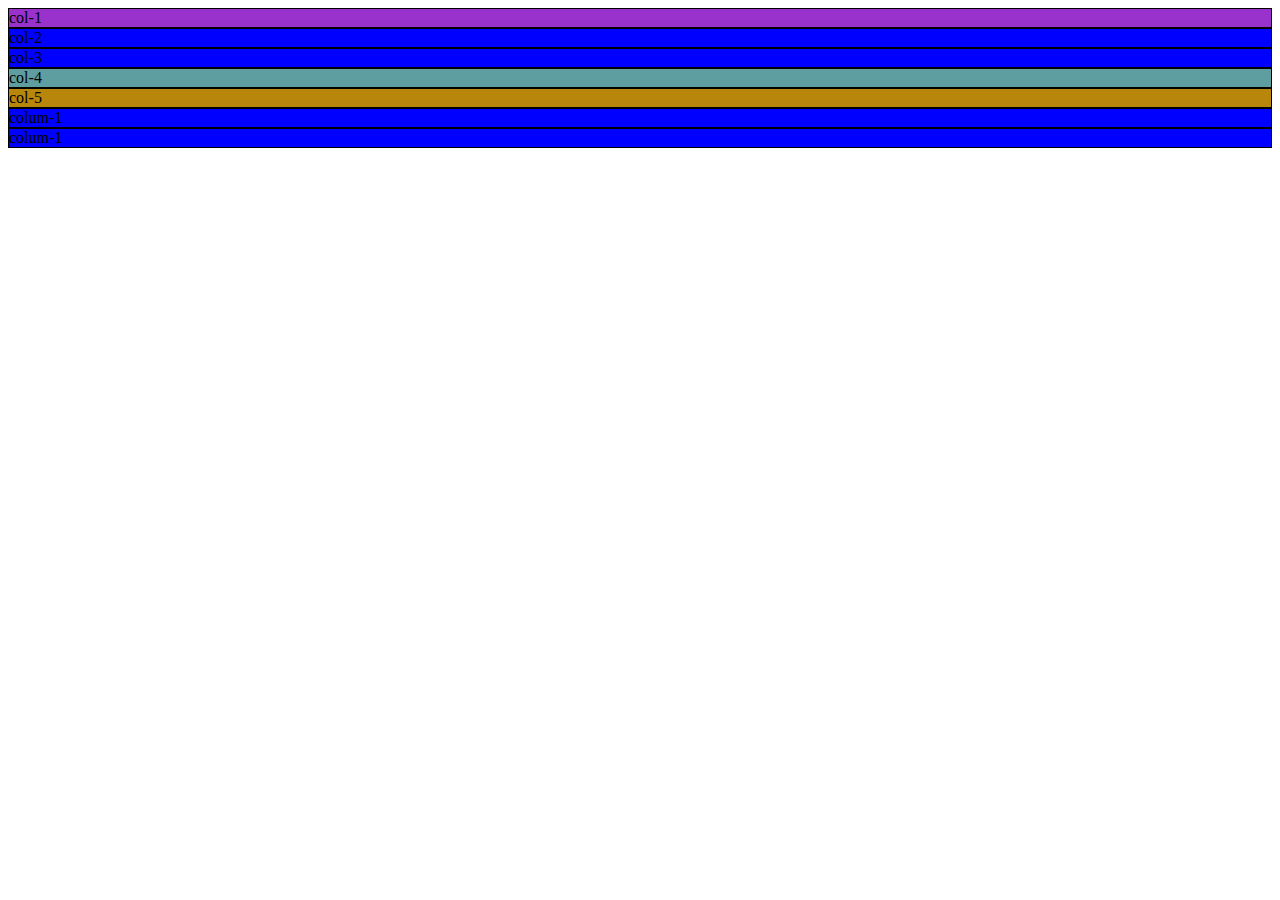
<file: index.html>
<!doctype html>
<html lang="en">
  <head>
    <!-- Required meta tags -->
    <meta charset="utf-8">
    <meta name="viewport" content="width=device-width, initial-scale=1, shrink-to-fit=no">

    <!-- Bootstrap CSS -->
    <link rel="stylesheet" href="https://cdn.jsdelivr.net/npm/bootstrap@4.6.0/dist/css/bootstrap.min.css" integrity="sha384-B0vP5xmATw1+K9KRQjQERJvTumQW0nPEzvF6L/Z6nronJ3oUOFUFpCjEUQouq2+l" crossorigin="anonymous">

    <title>Hello, world!</title>

    <link rel="stylesheet" href="style.css">
  </head>
  <body>



    <div class="container">
        <div class="row">
            <div class="col col">
                col-1
            </div>
        </div>

        <div class="row">
            <div class="col col-1">
                col-2
            </div>

            <div class="col col-1">
                col-3
            </div>
        </div>


        <div class="row">
            <div class="col col-8">
                col-4
            </div>
            <div class="col col-4">
                col-5
            </div>
        </div>

        <!--container-fluid-->
    </div>

    <div class="container-fluid">
        <div class="col-1">
            colum-1
        </div>

        <div class="col-1">
            colum-1
        </div>
    </div




























    <!-- Optional JavaScript; choose one of the two! -->

    <!-- Option 1: jQuery and Bootstrap Bundle (includes Popper) -->
    <script src="https://code.jquery.com/jquery-3.5.1.slim.min.js" integrity="sha384-DfXdz2htPH0lsSSs5nCTpuj/zy4C+OGpamoFVy38MVBnE+IbbVYUew+OrCXaRkfj" crossorigin="anonymous"></script>
    <script src="https://cdn.jsdelivr.net/npm/bootstrap@4.6.0/dist/js/bootstrap.bundle.min.js" integrity="sha384-Piv4xVNRyMGpqkS2by6br4gNJ7DXjqk09RmUpJ8jgGtD7zP9yug3goQfGII0yAns" crossorigin="anonymous"></script>

    <!-- Option 2: Separate Popper and Bootstrap JS -->
    <!--
    <script src="https://code.jquery.com/jquery-3.5.1.slim.min.js" integrity="sha384-DfXdz2htPH0lsSSs5nCTpuj/zy4C+OGpamoFVy38MVBnE+IbbVYUew+OrCXaRkfj" crossorigin="anonymous"></script>
    <script src="https://cdn.jsdelivr.net/npm/popper.js@1.16.1/dist/umd/popper.min.js" integrity="sha384-9/reFTGAW83EW2RDu2S0VKaIzap3H66lZH81PoYlFhbGU+6BZp6G7niu735Sk7lN" crossorigin="anonymous"></script>
    <script src="https://cdn.jsdelivr.net/npm/bootstrap@4.6.0/dist/js/bootstrap.min.js" integrity="sha384-+YQ4JLhjyBLPDQt//I+STsc9iw4uQqACwlvpslubQzn4u2UU2UFM80nGisd026JF" crossorigin="anonymous"></script>
    -->
  </body>
</html>
</file>
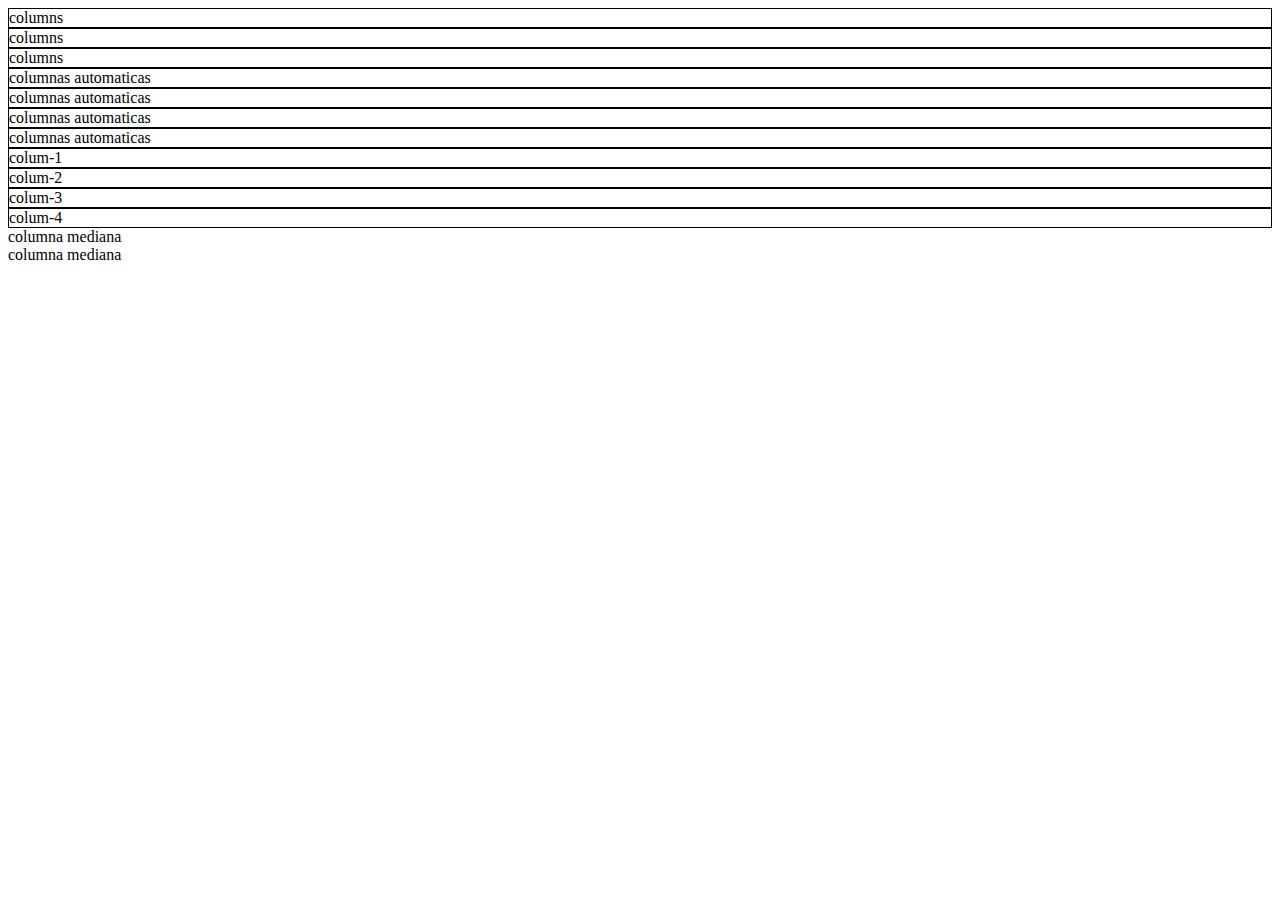
<file: colum_tamaño.html>
<!doctype html>
<html lang="en">
  <head>
    <!-- Required meta tags -->
    <meta charset="utf-8">
    <meta name="viewport" content="width=device-width, initial-scale=1, shrink-to-fit=no">

    <!-- Bootstrap CSS -->
    <link rel="stylesheet" href="https://cdn.jsdelivr.net/npm/bootstrap@4.6.0/dist/css/bootstrap.min.css" integrity="sha384-B0vP5xmATw1+K9KRQjQERJvTumQW0nPEzvF6L/Z6nronJ3oUOFUFpCjEUQouq2+l" crossorigin="anonymous">

    <title>Hello, world!</title>

    <style>
        .col-12{
            border:1px solid black;
        }
        .col{
            border:1px solid black;
        }
    </style>
  </head>
  <body>

<div class="container">
    <div class="row">
        <div class="col-12 col-md-6">
            columns
        </div>

        <div class="col-12 col-md-6">
            columns
        </div>

        <div class="col-12 col-md-12">
            columns
        </div>
    </div>

    <!--columnas automaticas  ocupa 6 espacio por defectos-->
    <div class="row">
        <div class="col">columnas automaticas</div>
        <div class="col">columnas automaticas</div>
        <div class="col">columnas automaticas</div>
        <div class="col">columnas automaticas</div>

    </div>

    <!--para dispositivos moviles se recomienda los 12 espacio-->
    <div class="row">
        <div class="col-12">
            colum-1
        </div>

        <div class="col-12 col-sm-8 col-md-4">
            colum-2
        </div>

        <div class="col-12 col-sm-4 col-md-4">
            colum-3
        </div>

        <div class="col-12 col-sm-12 col-md-4">
            colum-4
        </div>
    </div>

    <!--columnas automatica mediana-->
    <div class="row">
        <div class="col-md">columna mediana</div>
        <div class="col-md">columna mediana</div>

    </div>
</div>


























    <!-- Optional JavaScript; choose one of the two! -->

    <!-- Option 1: jQuery and Bootstrap Bundle (includes Popper) -->
    <script src="https://code.jquery.com/jquery-3.5.1.slim.min.js" integrity="sha384-DfXdz2htPH0lsSSs5nCTpuj/zy4C+OGpamoFVy38MVBnE+IbbVYUew+OrCXaRkfj" crossorigin="anonymous"></script>
    <script src="https://cdn.jsdelivr.net/npm/bootstrap@4.6.0/dist/js/bootstrap.bundle.min.js" integrity="sha384-Piv4xVNRyMGpqkS2by6br4gNJ7DXjqk09RmUpJ8jgGtD7zP9yug3goQfGII0yAns" crossorigin="anonymous"></script>

    <!-- Option 2: Separate Popper and Bootstrap JS -->
    <!--
    <script src="https://code.jquery.com/jquery-3.5.1.slim.min.js" integrity="sha384-DfXdz2htPH0lsSSs5nCTpuj/zy4C+OGpamoFVy38MVBnE+IbbVYUew+OrCXaRkfj" crossorigin="anonymous"></script>
    <script src="https://cdn.jsdelivr.net/npm/popper.js@1.16.1/dist/umd/popper.min.js" integrity="sha384-9/reFTGAW83EW2RDu2S0VKaIzap3H66lZH81PoYlFhbGU+6BZp6G7niu735Sk7lN" crossorigin="anonymous"></script>
    <script src="https://cdn.jsdelivr.net/npm/bootstrap@4.6.0/dist/js/bootstrap.min.js" integrity="sha384-+YQ4JLhjyBLPDQt//I+STsc9iw4uQqACwlvpslubQzn4u2UU2UFM80nGisd026JF" crossorigin="anonymous"></script>
    -->
  </body>
</html>
</file>
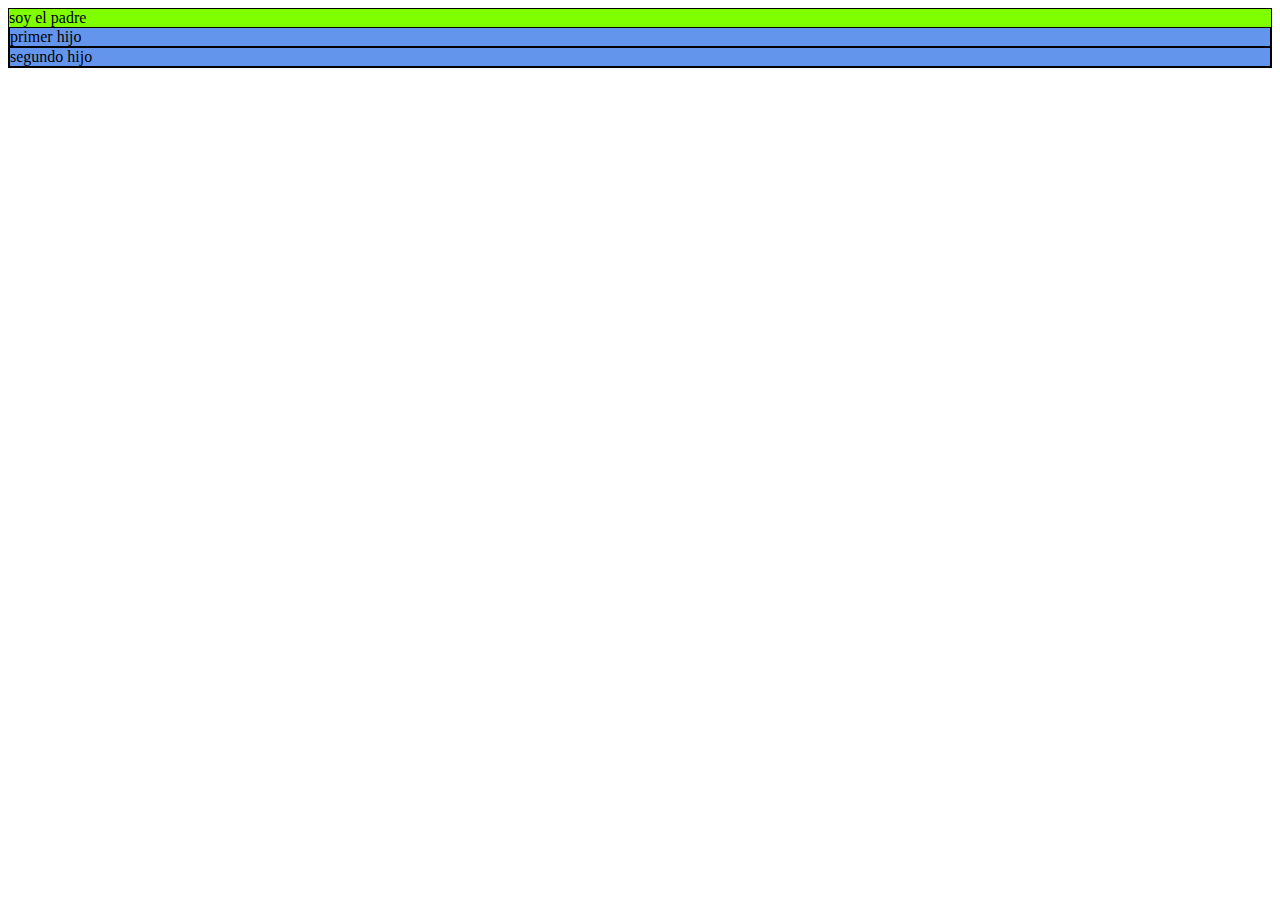
<file: column_anidadas.html>
<!doctype html>
<html lang="en">
  <head>
    <!-- Required meta tags -->
    <meta charset="utf-8">
    <meta name="viewport" content="width=device-width, initial-scale=1, shrink-to-fit=no">

    <!-- Bootstrap CSS -->
    <link rel="stylesheet" href="https://cdn.jsdelivr.net/npm/bootstrap@4.6.0/dist/css/bootstrap.min.css" integrity="sha384-B0vP5xmATw1+K9KRQjQERJvTumQW0nPEzvF6L/Z6nronJ3oUOFUFpCjEUQouq2+l" crossorigin="anonymous">

    <title>Hello, world!</title>

    <style>
        .padre{
            background-color: chartreuse;
            border: 1px solid black;
        }
        .hijo{
            background-color: cornflowerblue;
            border: 1px solid black;
        }

    </style>
  </head>
  <body>
<!--columnas anidadas-->
    <div class="container">
        <div class="row">
            <div class="col-12 col-md-6 padre">
                soy el padre
                <!--clase hijo div-->
             <div class="row">
                <div class="col-6 hijo">primer hijo</div>
                <div class="col-6 hijo">segundo hijo</div>
             </div>
            </div>
        </div>
    </div>

























    <!-- Optional JavaScript; choose one of the two! -->

    <!-- Option 1: jQuery and Bootstrap Bundle (includes Popper) -->
    <script src="https://code.jquery.com/jquery-3.5.1.slim.min.js" integrity="sha384-DfXdz2htPH0lsSSs5nCTpuj/zy4C+OGpamoFVy38MVBnE+IbbVYUew+OrCXaRkfj" crossorigin="anonymous"></script>
    <script src="https://cdn.jsdelivr.net/npm/bootstrap@4.6.0/dist/js/bootstrap.bundle.min.js" integrity="sha384-Piv4xVNRyMGpqkS2by6br4gNJ7DXjqk09RmUpJ8jgGtD7zP9yug3goQfGII0yAns" crossorigin="anonymous"></script>

    <!-- Option 2: Separate Popper and Bootstrap JS -->
    <!--
    <script src="https://code.jquery.com/jquery-3.5.1.slim.min.js" integrity="sha384-DfXdz2htPH0lsSSs5nCTpuj/zy4C+OGpamoFVy38MVBnE+IbbVYUew+OrCXaRkfj" crossorigin="anonymous"></script>
    <script src="https://cdn.jsdelivr.net/npm/popper.js@1.16.1/dist/umd/popper.min.js" integrity="sha384-9/reFTGAW83EW2RDu2S0VKaIzap3H66lZH81PoYlFhbGU+6BZp6G7niu735Sk7lN" crossorigin="anonymous"></script>
    <script src="https://cdn.jsdelivr.net/npm/bootstrap@4.6.0/dist/js/bootstrap.min.js" integrity="sha384-+YQ4JLhjyBLPDQt//I+STsc9iw4uQqACwlvpslubQzn4u2UU2UFM80nGisd026JF" crossorigin="anonymous"></script>
    -->
  </body>
</html>
</file>
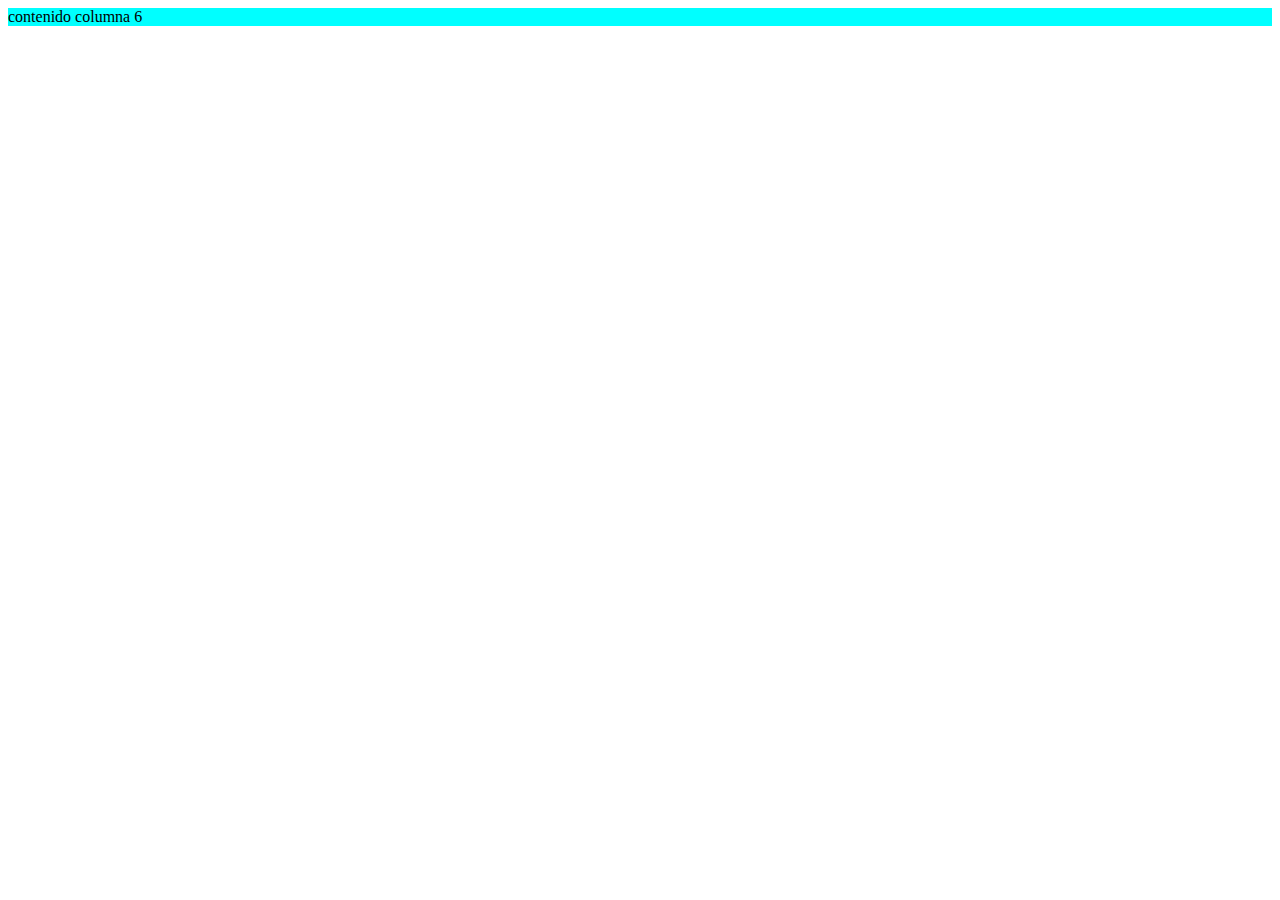
<file: margin_padding.html>
<!doctype html>
<html lang="en">
  <head>
    <!-- Required meta tags -->
    <meta charset="utf-8">
    <meta name="viewport" content="width=device-width, initial-scale=1, shrink-to-fit=no">

    <!-- Bootstrap CSS -->
    <link rel="stylesheet" href="https://cdn.jsdelivr.net/npm/bootstrap@4.6.0/dist/css/bootstrap.min.css" integrity="sha384-B0vP5xmATw1+K9KRQjQERJvTumQW0nPEzvF6L/Z6nronJ3oUOFUFpCjEUQouq2+l" crossorigin="anonymous">

    <title>Hello, world!</title>

    <style>
     
        .columna{
            background: cyan;
        }

    </style>
  </head>
  <body>

    <!--en boostrap tenemos 
    margenes interior   m (m-1,m-2,m-3,m-4,m-5)
    margenes exteriores p (p-1,p-2,p-3,,p-4,p-5)

    y sus distintas clases por ejemplo

    l   izquierda (es una l)
    r    derecha (right)
    t    arriba(top)
    b    abajo(bottom)
    x    eje horizontal
    y    eje vertical

    centrar horizontal mente nuestro contenidos utilizandos
    mx-auto


-->
     


<div class="container">
    <div class="row">
        <div class="col-6 columna pt-5 pl-5 pr-0 m-5 mx-auto">
            contenido columna 6
        </div>
    </div>
</div>
























    <!-- Optional JavaScript; choose one of the two! -->

    <!-- Option 1: jQuery and Bootstrap Bundle (includes Popper) -->
    <script src="https://code.jquery.com/jquery-3.5.1.slim.min.js" integrity="sha384-DfXdz2htPH0lsSSs5nCTpuj/zy4C+OGpamoFVy38MVBnE+IbbVYUew+OrCXaRkfj" crossorigin="anonymous"></script>
    <script src="https://cdn.jsdelivr.net/npm/bootstrap@4.6.0/dist/js/bootstrap.bundle.min.js" integrity="sha384-Piv4xVNRyMGpqkS2by6br4gNJ7DXjqk09RmUpJ8jgGtD7zP9yug3goQfGII0yAns" crossorigin="anonymous"></script>

    <!-- Option 2: Separate Popper and Bootstrap JS -->
    <!--
    <script src="https://code.jquery.com/jquery-3.5.1.slim.min.js" integrity="sha384-DfXdz2htPH0lsSSs5nCTpuj/zy4C+OGpamoFVy38MVBnE+IbbVYUew+OrCXaRkfj" crossorigin="anonymous"></script>
    <script src="https://cdn.jsdelivr.net/npm/popper.js@1.16.1/dist/umd/popper.min.js" integrity="sha384-9/reFTGAW83EW2RDu2S0VKaIzap3H66lZH81PoYlFhbGU+6BZp6G7niu735Sk7lN" crossorigin="anonymous"></script>
    <script src="https://cdn.jsdelivr.net/npm/bootstrap@4.6.0/dist/js/bootstrap.min.js" integrity="sha384-+YQ4JLhjyBLPDQt//I+STsc9iw4uQqACwlvpslubQzn4u2UU2UFM80nGisd026JF" crossorigin="anonymous"></script>
    -->
  </body>
</html>
</file>
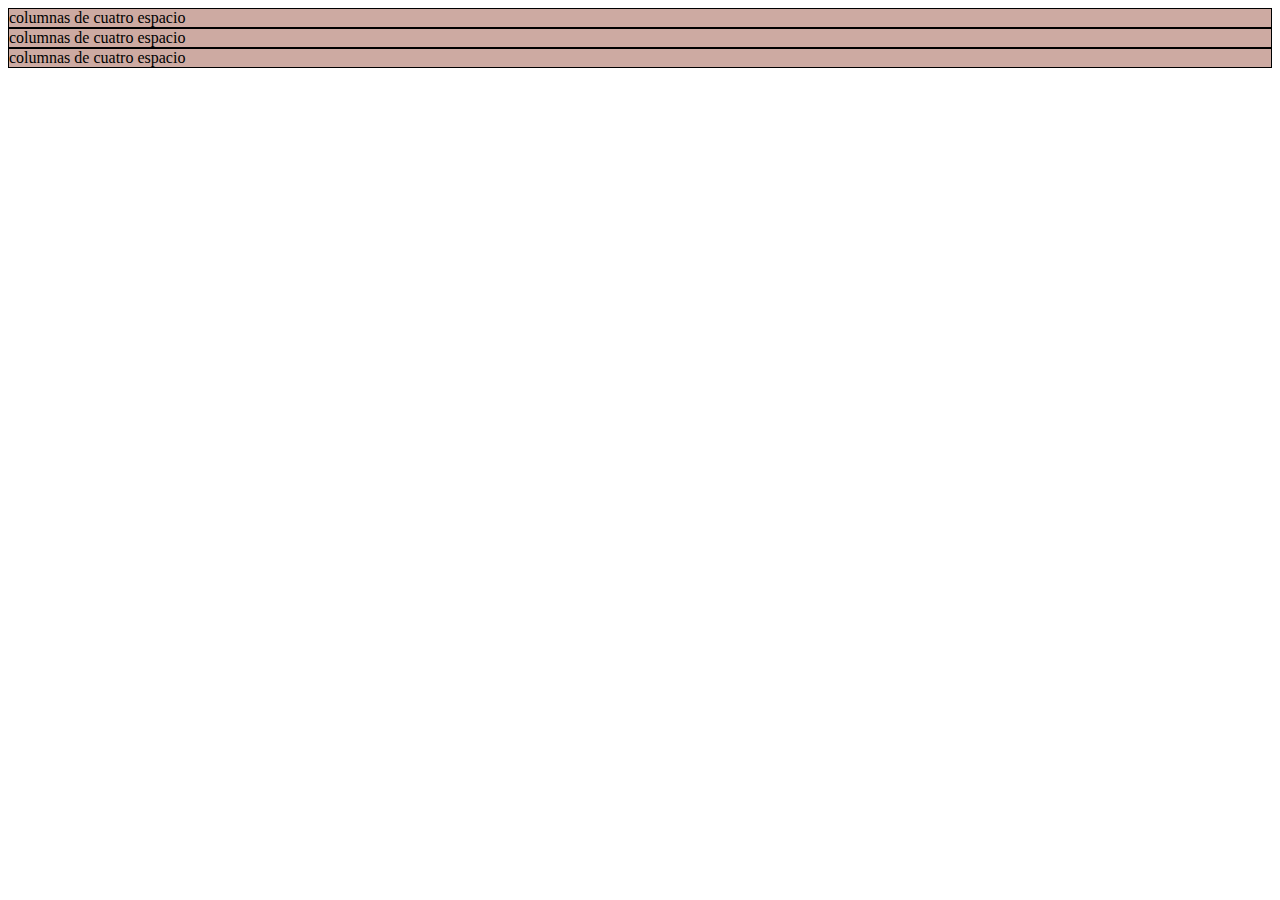
<file: offset.html>
<!doctype html>
<html lang="en">
  <head>
    <!-- Required meta tags -->
    <meta charset="utf-8">
    <meta name="viewport" content="width=device-width, initial-scale=1, shrink-to-fit=no">

    <!-- Bootstrap CSS -->
    <link rel="stylesheet" href="https://cdn.jsdelivr.net/npm/bootstrap@4.6.0/dist/css/bootstrap.min.css" integrity="sha384-B0vP5xmATw1+K9KRQjQERJvTumQW0nPEzvF6L/Z6nronJ3oUOFUFpCjEUQouq2+l" crossorigin="anonymous">

    <title>Hello, world!</title>

    <style>
        .columnas{
            background: #CDAAA2;
            border: 1px solid black;
        }
        

    </style>
  </head>
  <body>

    <!--offset se aplica para dispositivos de tamaño pequeños-->
      <div class="container">
          <div class="row">
              <div class="offset-8 col-4 columnas">
                  columnas de cuatro espacio
              </div>

              <div class=" col-4 columnas">
                columnas de cuatro espacio
            </div>

            <div class="col-4 offset-md-4 offset-sm-5 ofsset-lg-2 columnas">
                columnas de cuatro espacio
            </div>
          </div>
      </div>



























    <!-- Optional JavaScript; choose one of the two! -->

    <!-- Option 1: jQuery and Bootstrap Bundle (includes Popper) -->
    <script src="https://code.jquery.com/jquery-3.5.1.slim.min.js" integrity="sha384-DfXdz2htPH0lsSSs5nCTpuj/zy4C+OGpamoFVy38MVBnE+IbbVYUew+OrCXaRkfj" crossorigin="anonymous"></script>
    <script src="https://cdn.jsdelivr.net/npm/bootstrap@4.6.0/dist/js/bootstrap.bundle.min.js" integrity="sha384-Piv4xVNRyMGpqkS2by6br4gNJ7DXjqk09RmUpJ8jgGtD7zP9yug3goQfGII0yAns" crossorigin="anonymous"></script>

    <!-- Option 2: Separate Popper and Bootstrap JS -->
    <!--
    <script src="https://code.jquery.com/jquery-3.5.1.slim.min.js" integrity="sha384-DfXdz2htPH0lsSSs5nCTpuj/zy4C+OGpamoFVy38MVBnE+IbbVYUew+OrCXaRkfj" crossorigin="anonymous"></script>
    <script src="https://cdn.jsdelivr.net/npm/popper.js@1.16.1/dist/umd/popper.min.js" integrity="sha384-9/reFTGAW83EW2RDu2S0VKaIzap3H66lZH81PoYlFhbGU+6BZp6G7niu735Sk7lN" crossorigin="anonymous"></script>
    <script src="https://cdn.jsdelivr.net/npm/bootstrap@4.6.0/dist/js/bootstrap.min.js" integrity="sha384-+YQ4JLhjyBLPDQt//I+STsc9iw4uQqACwlvpslubQzn4u2UU2UFM80nGisd026JF" crossorigin="anonymous"></script>
    -->
  </body>
</html>
</file>
<file: style.css>
.col{
    border: black 1px solid;
    background-color: darkorchid;
}
.col-1{
    background-color: blue;
    border: black 1px solid;
}
.col-8{
    background-color: cadetblue;
}
.col-4{
    background-color: darkgoldenrod;
}
</file>
